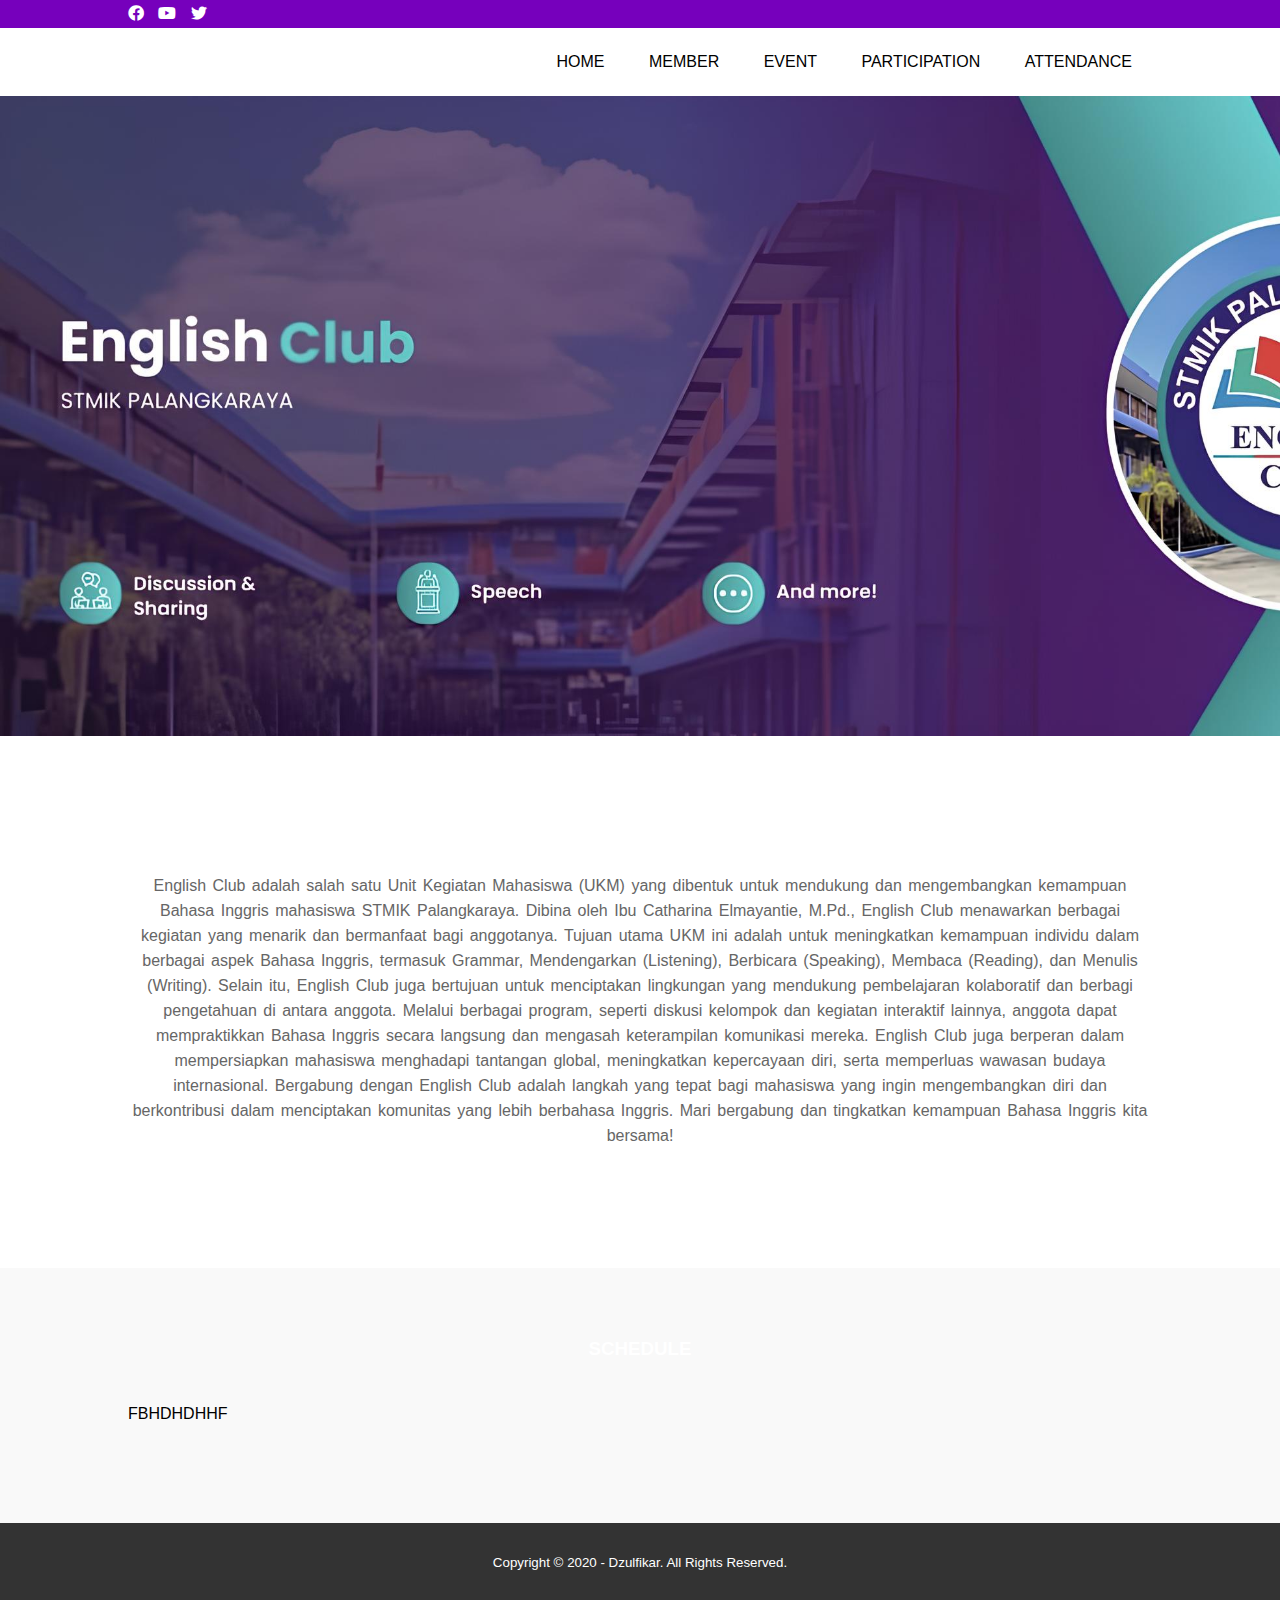
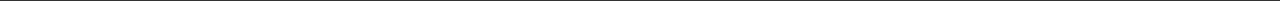
<file: index.html>
<!DOCTYPE html>
<html>
<head>
	<meta charset="utf-8">
	<meta name="viewport" content="width=device-width, initial-scale=1">
	<title>English Club</title>
	<link rel="stylesheet" type="text/css" href="css/style.css">
	<link rel="stylesheet" type="text/css" href="https://cdnjs.cloudflare.com/ajax/libs/font-awesome/5.13.0/css/all.min.css">
	<script src="https://code.jquery.com/jquery-3.5.1.min.js" integrity="sha256-9/aliU8dGd2tb6OSsuzixeV4y/faTqgFtohetphbbj0=" crossorigin="anonymous"></script>
</head>
<body>
	<!-- loader -->
	<div class="bg-loader">
		<div class="loader"></div>
	</div>

	<!-- header -->
	<div class="medsos">
		<div class="container">
			<ul>
				<li><a href="#"><i class="fab fa-facebook"></i></a></li>
				<li><a href="#"><i class="fab fa-youtube"></i></a></li>
				<li><a href="#"><i class="fab fa-twitter"></i></a></li>
			</ul>	
		</div>
	</div>
	<header>
		<div class="container">
			<h1><a href="index.html">ENGLISH CLUB</a></h1>
			<ul>
				<li><a href="index.html">HOME</a></li>
				<li><a href="anggota.php">MEMBER</a></li>
				<li><a href="kegiatan.php">EVENT</a></li>
				<li><a href="keikutsertaan.php">PARTICIPATION</a></li>
				<li><a href="grafik.php">ATTENDANCE</a></li>
			
			</ul>
		</div>
	</header>

	<!-- banner -->
	<section class="banner">
	</section>

	<!-- about -->
	<section class="about">
		<div class="container">
			<h3>ABOUT</h3>
			<p>
				English Club adalah salah satu Unit Kegiatan Mahasiswa (UKM) yang dibentuk untuk mendukung dan mengembangkan kemampuan Bahasa Inggris mahasiswa STMIK Palangkaraya. Dibina oleh Ibu Catharina Elmayantie, M.Pd., English Club menawarkan berbagai kegiatan yang menarik dan bermanfaat bagi anggotanya.

Tujuan utama UKM ini adalah untuk meningkatkan kemampuan individu dalam berbagai aspek Bahasa Inggris, termasuk Grammar, Mendengarkan (Listening), Berbicara (Speaking), Membaca (Reading), dan Menulis (Writing). Selain itu, English Club juga bertujuan untuk menciptakan lingkungan yang mendukung pembelajaran kolaboratif dan berbagi pengetahuan di antara anggota.

Melalui berbagai program, seperti diskusi kelompok dan kegiatan interaktif lainnya, anggota dapat mempraktikkan Bahasa Inggris secara langsung dan mengasah keterampilan komunikasi mereka. English Club juga berperan dalam mempersiapkan mahasiswa menghadapi tantangan global, meningkatkan kepercayaan diri, serta memperluas wawasan budaya internasional.

Bergabung dengan English Club adalah langkah yang tepat bagi mahasiswa yang ingin mengembangkan diri dan berkontribusi dalam menciptakan komunitas yang lebih berbahasa Inggris. Mari bergabung dan tingkatkan kemampuan Bahasa Inggris kita bersama!

			</p>
	</section>

	<!-- service -->
	<section class="service">
		<div class="container">
			<h3>SCHEDULE</h3>
			<p>FBHDHDHHF</p>
		</div>
	</section>

	<!-- footer -->
	<footer>
		<div class="container">
			<small>Copyright &copy; 2020 - Dzulfikar. All Rights Reserved.</small>
		</div>
	</footer>


	<script type="text/javascript">
		$(document).ready(function(){
			$(".bg-loader").hide();
		})
	</script>
</body>
</html>
</file>
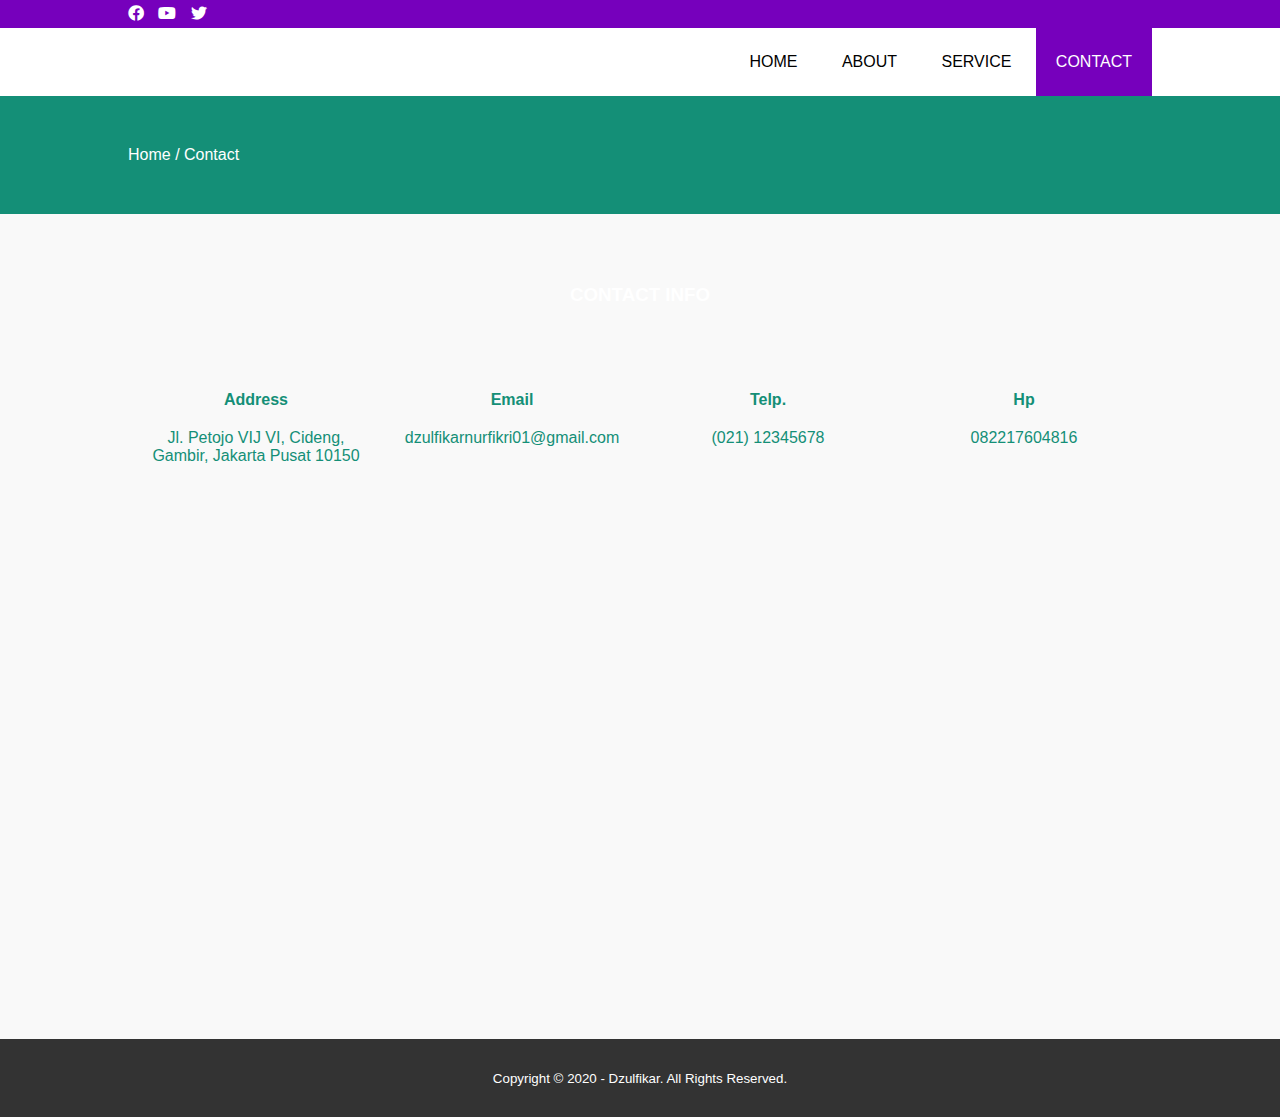
<file: contact.html>
<!DOCTYPE html>
<html>
<head>
	<meta charset="utf-8">
	<meta name="viewport" content="width=device-width, initial-scale=1">
	<title>Dzulfikar Nurfikri</title>
	<link rel="stylesheet" type="text/css" href="css/style.css">
	<link rel="stylesheet" type="text/css" href="https://cdnjs.cloudflare.com/ajax/libs/font-awesome/5.13.0/css/all.min.css">
	<script src="https://code.jquery.com/jquery-3.5.1.min.js" integrity="sha256-9/aliU8dGd2tb6OSsuzixeV4y/faTqgFtohetphbbj0=" crossorigin="anonymous"></script>
</head>
<body>
	<!-- loader -->
	<div class="bg-loader">
		<div class="loader"></div>
	</div>

	<!-- header -->
	<div class="medsos">
		<div class="container">
			<ul>
				<li><a href="#"><i class="fab fa-facebook"></i></a></li>
				<li><a href="#"><i class="fab fa-youtube"></i></a></li>
				<li><a href="#"><i class="fab fa-twitter"></i></a></li>
			</ul>
		</div>
	</div>
	<header>
		<div class="container">
			<h1><a href="index.html">DZULFIKAR</a></h1>
			<ul>
				<li><a href="index.html">HOME</a></li>
				<li><a href="about.html">ABOUT</a></li>
				<li><a href="service.html">SERVICE</a></li>
				<li class="active"><a href="contact.html">CONTACT</a></li>
			</ul>
		</div>
	</header>

	<!-- label -->
	<section class="label">
		<div class="container">
			<p>Home / Contact</p>
		</div>
	</section>

	<!-- service -->
	<section class="service">
		<div class="container">
			<h3>CONTACT INFO</h3>
			<div class="box">
				<div class="col-4">
					<h4>Address</h4>
					<p>Jl. Petojo VIJ VI, Cideng, Gambir, Jakarta Pusat 10150</p>
				</div>
				<div class="col-4">
					<h4>Email</h4>
					<p>dzulfikarnurfikri01@gmail.com</p>
				</div>
				<div class="col-4">
					<h4>Telp.</h4>
					<p>(021) 12345678</p>
				</div>
				<div class="col-4">
					<h4>Hp</h4>
					<p>082217604816</p>
				</div>
			</div>
			<iframe src="https://www.google.com/maps/embed?pb=!1m18!1m12!1m3!1d3966.6900571309807!2d106.80475321430978!3d-6.172237062202331!2m3!1f0!2f0!3f0!3m2!1i1024!2i768!4f13.1!3m3!1m2!1s0x2e69f67cae96f361%3A0x403c9461afd06e19!2sJl.%20Petojo%20Vij%20VI%2C%20RW.6%2C%20Cideng%2C%20Kecamatan%20Gambir%2C%20Kota%20Jakarta%20Pusat%2C%20Daerah%20Khusus%20Ibukota%20Jakarta%2010150!5e0!3m2!1sid!2sid!4v1588930605432!5m2!1sid!2sid" width="100%" height="450" frameborder="0" style="border:0;" allowfullscreen="" aria-hidden="false" tabindex="0"></iframe>
		</div>
	</section>

	<!-- footer -->
	<footer>
		<div class="container">
			<small>Copyright &copy; 2020 - Dzulfikar. All Rights Reserved.</small>
		</div>
	</footer>


	<script type="text/javascript">
		$(document).ready(function(){
			$(".bg-loader").hide();
		})
	</script>
</body>
</html>
</file>
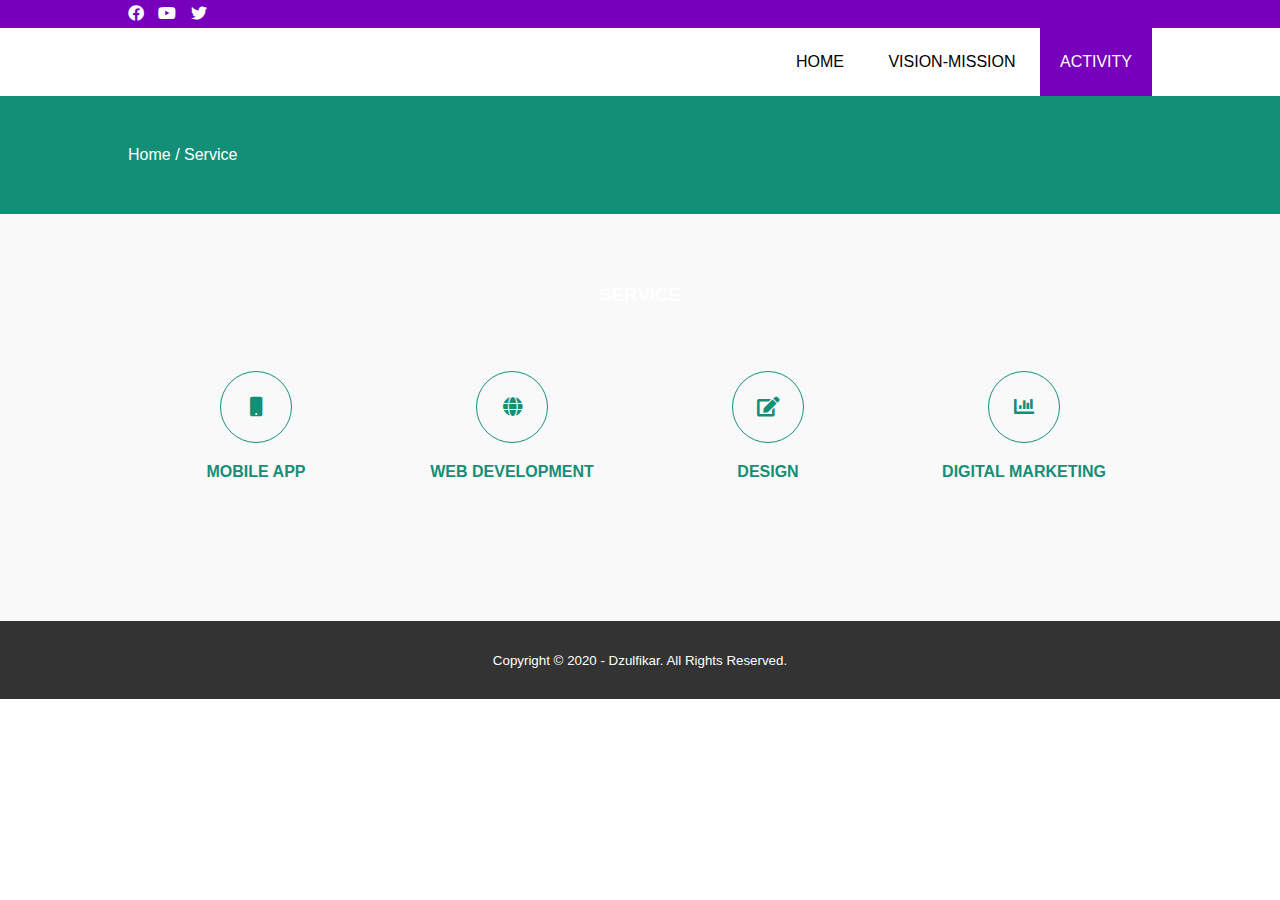
<file: service.html>
<!DOCTYPE html>
<html>
<head>
	<meta charset="utf-8">
	<meta name="viewport" content="width=device-width, initial-scale=1">
	<title>Dzulfikar Nurfikri</title>
	<link rel="stylesheet" type="text/css" href="css/style.css">
	<link rel="stylesheet" type="text/css" href="https://cdnjs.cloudflare.com/ajax/libs/font-awesome/5.13.0/css/all.min.css">
	<script src="https://code.jquery.com/jquery-3.5.1.min.js" integrity="sha256-9/aliU8dGd2tb6OSsuzixeV4y/faTqgFtohetphbbj0=" crossorigin="anonymous"></script>
</head>
<body>
	<!-- loader -->
	<div class="bg-loader">
		<div class="loader"></div>
	</div>

	<!-- header -->
	<div class="medsos">
		<div class="container">
			<ul>
				<li><a href="#"><i class="fab fa-facebook"></i></a></li>
				<li><a href="#"><i class="fab fa-youtube"></i></a></li>
				<li><a href="#"><i class="fab fa-twitter"></i></a></li>
			</ul>
		</div>
	</div>
	<header>
		<div class="container">
			<h1><a href="index.html">DZULFIKAR</a></h1>
			<ul>
				<li><a href="index.html">HOME</a></li>
				<li><a href="about.html">VISION-MISSION</a></li>
				<li class="active"><a href="service.html">ACTIVITY</a></li>
				
			</ul>
		</div>
	</header>

	<!-- label -->
	<section class="label">
		<div class="container">
			<p>Home / Service</p>
		</div>
	</section>

	<!-- service -->
	<section class="service">
		<div class="container">
			<h3>SERVICE</h3>
			<div class="box">
				<div class="col-4">
					<div class="icon"><i class="fas fa-mobile"></i></div>
					<h4>MOBILE APP</h4>
				</div>
				<div class="col-4">
					<div class="icon"><i class="fas fa-globe"></i></div>
					<h4>WEB DEVELOPMENT</h4>
				</div>
				<div class="col-4">
					<div class="icon"><i class="fas fa-edit"></i></div>
					<h4>DESIGN</h4>
				</div>
				<div class="col-4">
					<div class="icon"><i class="fas fa-chart-bar"></i></div>
					<h4>DIGITAL MARKETING</h4>
				</div>
			</div>
		</div>
	</section>

	<!-- footer -->
	<footer>
		<div class="container">
			<small>Copyright &copy; 2020 - Dzulfikar. All Rights Reserved.</small>
		</div>
	</footer>


	<script type="text/javascript">
		$(document).ready(function(){
			$(".bg-loader").hide();
		})
	</script>
</body>
</html>
</file>
<file: css/style.css>
* {
	padding:0;
	margin:0;
	font-family: sans-serif;
}
a {
	color: inherit;
	text-decoration: none;
}
.medsos {
	padding:5px 0;
	background-color: #7600bc;
}
.medsos ul li {
	display: inline-block;
	color: #fff;
	margin-right: 10px;
}
.container {
	width:80%;
	margin:0 auto;
}
.container:after {
	content:'';
	display: block;
	clear: both;
}
header h1 {
	float: left;
	padding:15px 0;
	color: #fff;
}
header ul {
	float: right;
}
header ul li {
	display: inline-block;
}
header ul li a {
	padding:25px 20px;
	display: inline-block;
}
header ul li a:hover {
	background-color: #7600bc;
	color: #fff;
}
.active {
	background-color: #7600bc;
	color: #fff;
}
.banner {
	height: 60vh;
	background-image: url('../img/ec.jpg');
	background-size: cover;
	position: relative;
	display: flex;
	justify-content: center;
	align-items: center;
}
.banner:after {
	content:'';
	display: block;
	position: absolute;
	top: 0;
	left: 0;
	right: 0;
	bottom: 0;

}
.banner h2 {
	color: #fff;
	z-index: 1;
	padding: 20px 25px;
	border:3px solid #fff;
}
section {
	padding:50px 0;
}
section h3 {
	text-align: center;
	padding:20px 0;
	color: #fff;
	margin-bottom: 25px;
}
.about,
.service {
	padding-bottom: 100px;
}
.about p {
	color: #666;
	word-spacing: 2px;
	line-height: 25px;
	margin-bottom: 20px;
	text-align: center;
}
.service {
	background-color: #f9f9f9;
}
.box {
	color: #148F77;
}
.box:after {
	content: '';
	display: block;
	clear: both;
}
.box .col-4 {
	width:25%;
	padding:20px;
	box-sizing: border-box;
	text-align: center;
	float: left;
}
.icon {
	width:70px;
	height:70px;
	border:1px solid;
	border-radius: 50%;
	text-align: center;
	line-height: 70px;
	font-size: 20px;
	margin:0 auto;
}
.box .col-4 h4 {
	margin:20px 0;
}
footer {
	padding:30px 0;
	background-color: #333;
	color: #fff;
	text-align: center;
}
.bg-loader {
	background-color: #eee;
	position: fixed;
	top: 0;
	left: 0;
	right: 0;
	bottom: 0;
	z-index: 9999;
	display: flex;
	justify-content: center;
	align-items: center;
}
.bg-loader .loader {
	width:100px;
	height: 100px;
	border:3px solid #fff;
	border-radius: 50%;
	border-top-color: #148F77;
	border-right-color: #148F77;
	border-bottom-color: #148F77;
	animation: puterin .8s linear infinite;
}
.label {
	background-color: #148F77;
	color: #fff;
}
@keyframes puterin {
	100% {
		transform: rotate(360deg);
	}
}
@media screen and (max-width: 768px){
	.container {
		width:90%;
	}
	header h1 {
		text-align: center;
		float: none;
	}
	header ul {
		text-align: center;
		float: none;
	}
	.box .col-4 {
		width:100%;
		float: none;
		margin-bottom: 20px;
	}
}
</file>
